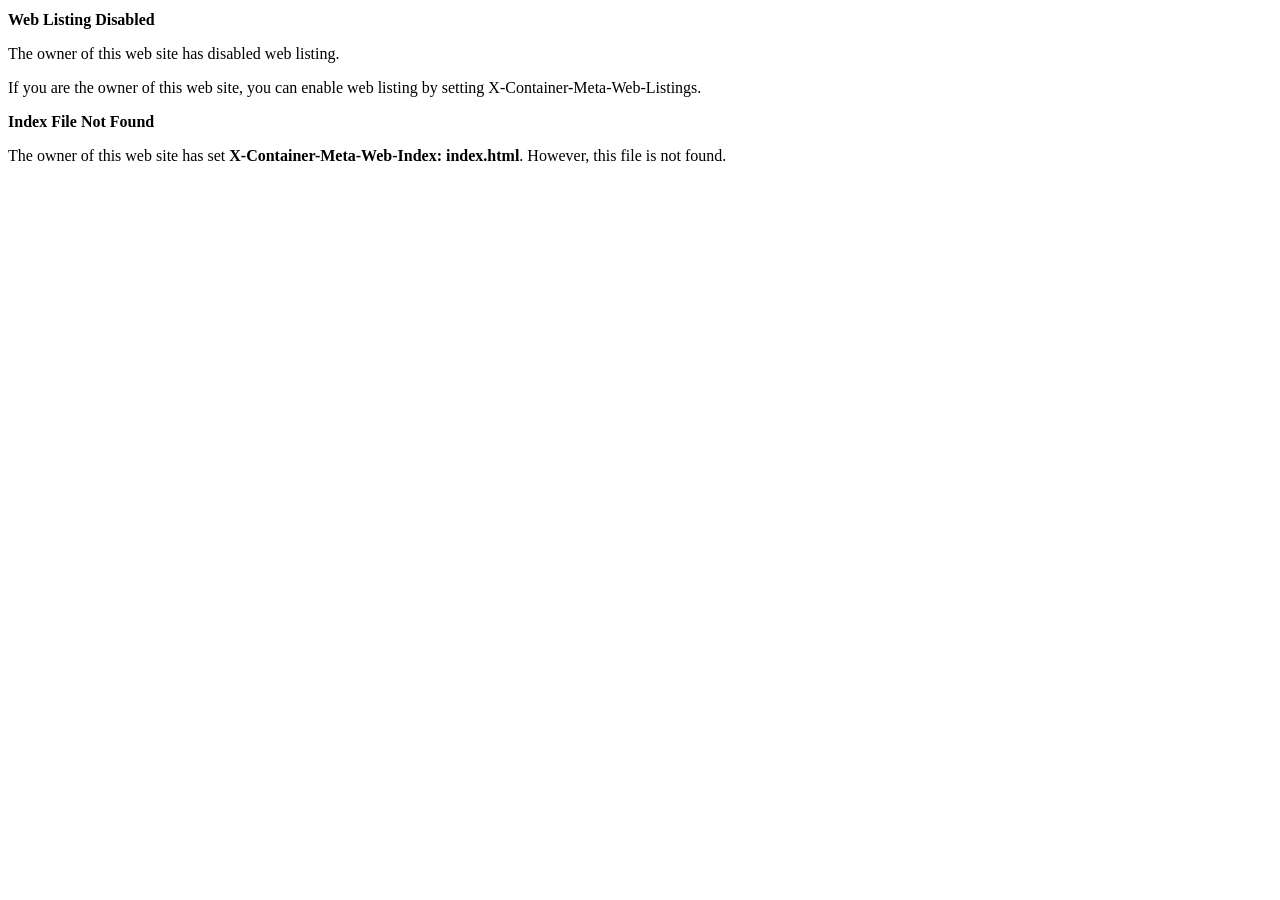
<file: public/stack/variant/img/index.html>
<!DOCTYPE HTML PUBLIC "-//W3C//DTD HTML 4.01 Transitional//EN" "http://www.w3.org/TR/html4/loose.dtd">
<html>
<head>
<title>Listing of /v1/MossoCloudFS_941049/20180724165129 Stack 2.0.3/variant/img/</title>
  <style type="text/css">
   h1 {font-size: 1em; font-weight: bold;}
   p {font-size: 2}
  </style>
</head>
<body>  <h1>Web Listing Disabled</h1>   <p>The owner of this web site has disabled web listing.   <p>If you are the owner of this web site, you can enable   web listing by setting X-Container-Meta-Web-Listings.</p><h1>Index File Not Found</h1> <p>The owner of this web site has set  <b>X-Container-Meta-Web-Index: index.html</b>.  However, this file is not found.</p> </body>
</html>
</file>
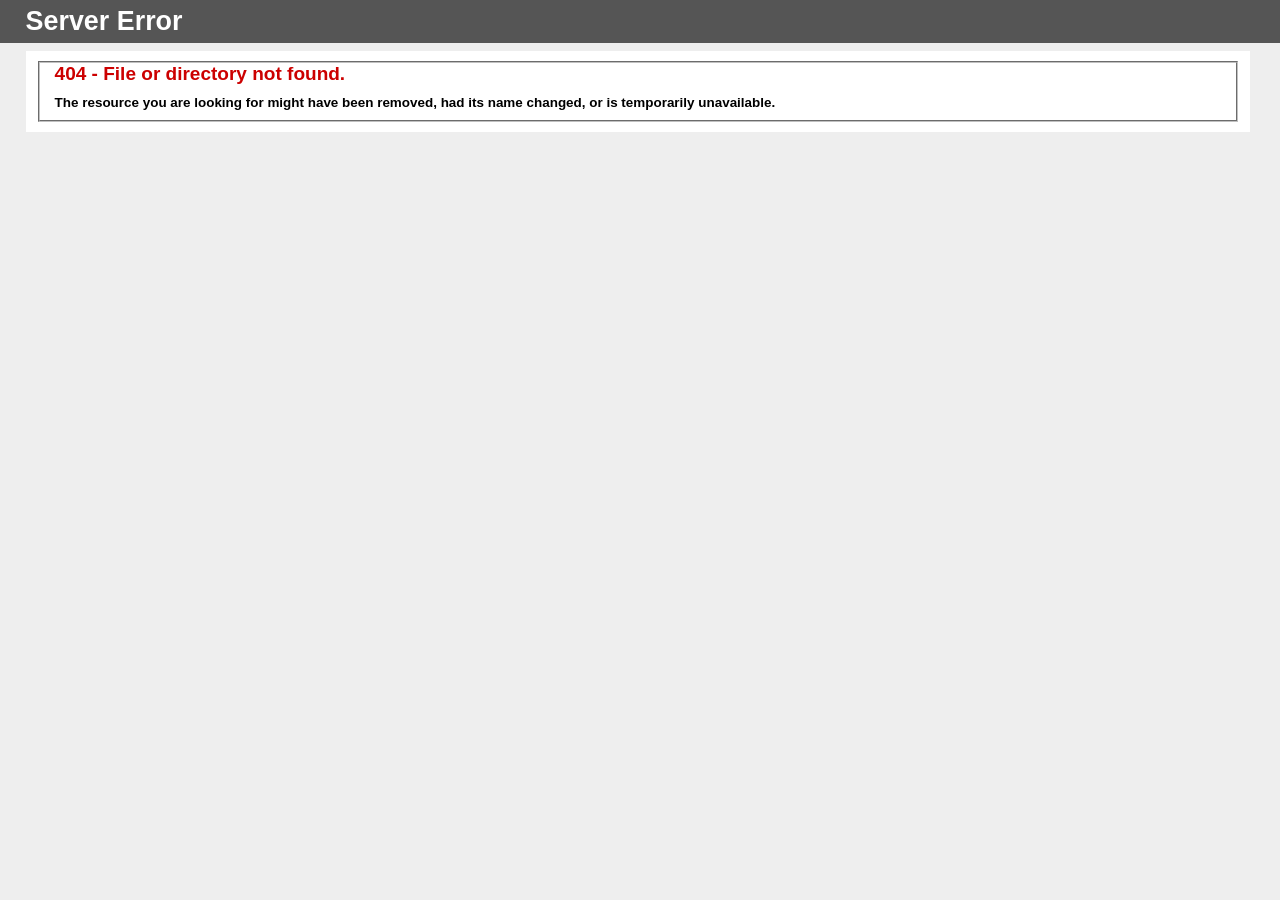
<file: public/admin/assets/css/images/ui-bg_flat_0_aaaaaa_40x100.html>
<!DOCTYPE html PUBLIC "-//W3C//DTD XHTML 1.0 Strict//EN" "http://www.w3.org/TR/xhtml1/DTD/xhtml1-strict.dtd">
<html xmlns="http://www.w3.org/1999/xhtml">
<head>
<meta http-equiv="Content-Type" content="text/html; charset=iso-8859-1"/>
<title>404 - File or directory not found.</title>
<style type="text/css">
<!--
body{margin:0;font-size:.7em;font-family:Verdana, Arial, Helvetica, sans-serif;background:#EEEEEE;}
fieldset{padding:0 15px 10px 15px;} 
h1{font-size:2.4em;margin:0;color:#FFF;}
h2{font-size:1.7em;margin:0;color:#CC0000;} 
h3{font-size:1.2em;margin:10px 0 0 0;color:#000000;} 
#header{width:96%;margin:0 0 0 0;padding:6px 2% 6px 2%;font-family:"trebuchet MS", Verdana, sans-serif;color:#FFF;
background-color:#555555;}
#content{margin:0 0 0 2%;position:relative;}
.content-container{background:#FFF;width:96%;margin-top:8px;padding:10px;position:relative;}
-->
</style>
</head>
<body>
<div id="header"><h1>Server Error</h1></div>
<div id="content">
 <div class="content-container"><fieldset>
  <h2>404 - File or directory not found.</h2>
  <h3>The resource you are looking for might have been removed, had its name changed, or is temporarily unavailable.</h3>
 </fieldset></div>
</div>
</body>
</html>
</file>
